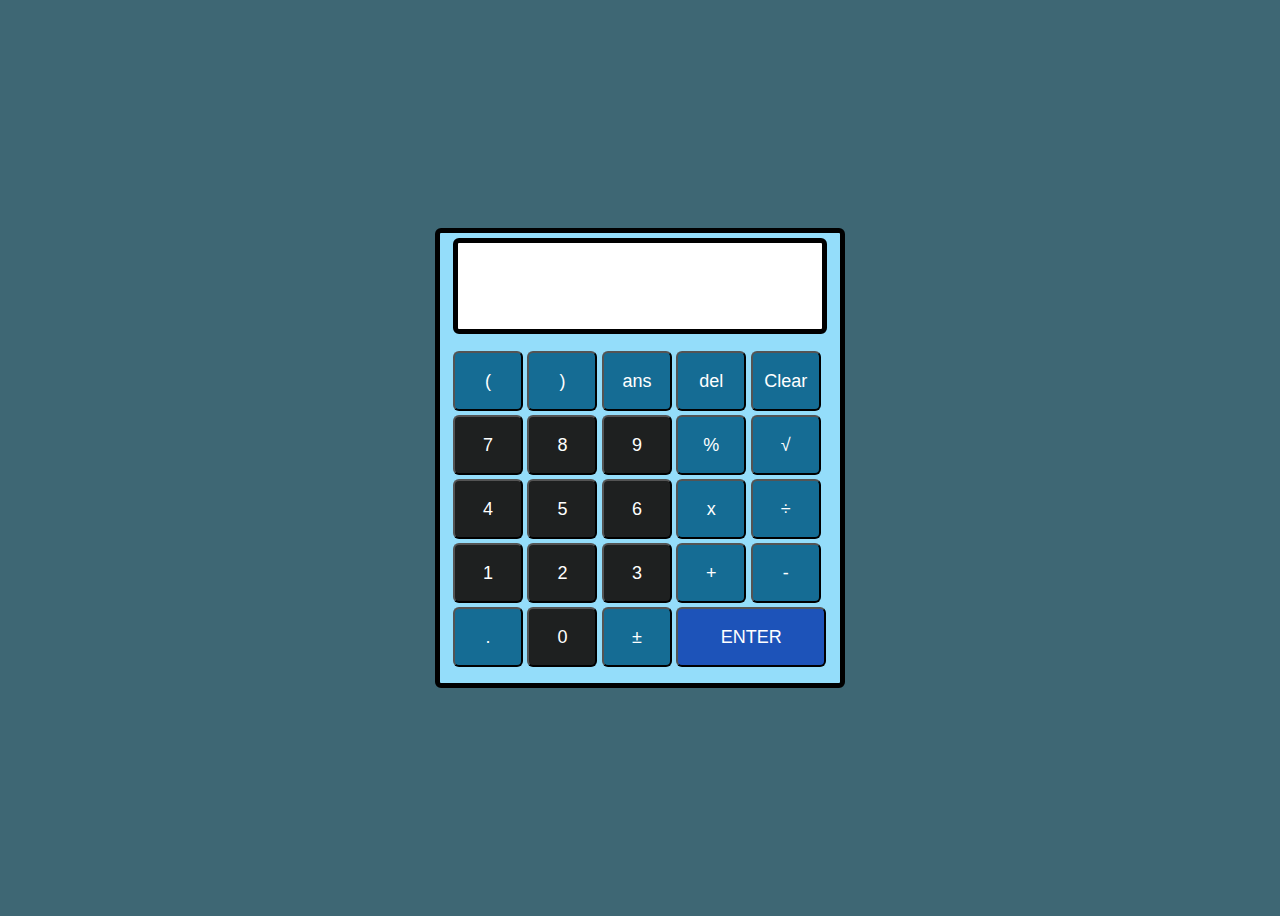
<file: calclator.html>
<!DOCTYPE html>
<html lang="en">
<head>
   <link rel="stylesheet" href="Calc.css">
   <title>Calulator</title>
</head>
<body><br><br>
   <div class="main" >
      <input type="text" id ='res'>
      <div class="btn">
         <input type="button" value = '(' onclick = "Solve('{')" id="ers">
         <input type="button" value = ')' onclick = "Solve('}')" id="ers" >
         <input type="button" value = 'ans' onclick = "Result()" id="ers" >
         <input type="button" value = 'del' onclick ="Back('←')" id="ers" >
         <input type="button" value = 'Clear' onclick = "Clear()" id="ers">
         <br>
                <input type="button" value = '7' onclick = "Solve('7')" >
                <input type="button" value = '8' onclick = "Solve('8')">
                <input type="button" value = '9' onclick = "Solve('9')">
                <input type="button" value = '%' onclick = "Solve('%')" id="ers">
                <input type="button" value = '√' onclick = "myfunction()" id="ers">
                     <br>
                     <input type="button" value = '4' onclick = "Solve('4')">
                     <input type="button" value = '5' onclick = "Solve('5')">
                     <input type="button" value = '6' onclick = "Solve('6')">
                     <input type="button" value = 'x' onclick = "Solve('*')"id='ers'>
                     <input type="button" value = '÷' onclick = "Solve('/')" id="ers">
                     <br>
                <input type="button" value = '1' onclick = "Solve('1')">
                <input type="button" value = '2' onclick = "Solve('2')">
                <input type="button" value = '3' onclick = "Solve('3')">
                <input type="button" value = '+' onclick = "Solve('+')" id="ers">
                <input type="button" value = '-' onclick = "Solve('-')" id="ers">
         <br>
         <input type="button" value = '.'onclick = "Solve('.')" id="ers">
         <input type="button" value = '0' onclick = "Solve('0')">
         <input type="button" value = '±' onclick = "Solve('-,+')" id="ers">
         <input type="button" value = 'ENTER' onclick = "Result()" id="dtd">
         
      </div>
   </div>
   <script src = 'Calc.js' ></script>
   <script lang="javascript">
      myfunction(){
         math.sqrt(ENTER);
      }
   </script>
</body>
</html>
</file>
<file: Calc.css>
html{
   padding:0;
   margin:0;
   font-family:Helvetica;
   font-family:sans-serif;
}
body{
   background-color: #3e6774;
   display: grid;
   height: 100vh;
   place-items: center;
}
.main{
   width: 400px;
   height: 450px;
   background-color: rgb(148, 221, 250);
   position: absolute;
   border: 5px solid black;
   border-radius: 6px; 
}
.main input[type='text'] {
   width: 88%;
   position: relative;
   height: 80px;
   top: 5px;
   text-align: right;
   padding: 3px 6px;
   outline: none;
   font-size: 40px;
   border: 5px solid black;
   display: flex;
   margin: auto;
   border-radius: 6px;
   color: black;
}
.btn input[type='button']{
   width:70px;
   padding: 2px;
   margin: 2px 0px;
   position: relative;
   left: 13px;
   top: 20px;
   height: 60px;
   cursor: pointer;
   font-size: 18px;
   transition: 0.5s;
   background-color: #1e2020;
   border-radius: 6px;
   color: white;
}
.btn input[type='button']:hover{
   background-color: rgb(106, 132, 206);
  color:white;
}
#dtd{
width:150px;
   padding: 2px;
   margin: 2px 0px;
   position: relative;
   left: 13px;
   top: 20px;
   height: 60px;
   cursor: pointer;
   font-size: 18px;
   transition: 0.5s;
   background-color: #1d53b9;
   border-radius: 6px;
   color: white;
}
#ers
{ width:70px;
    padding: 2px;
    margin: 2px 0px;
    position: relative;
    left: 13px;
    top: 20px;
    height: 60px;
    cursor: pointer;
    font-size: 18px;
    transition: 0.5s;
    background-color: #156c94;
    border-radius: 6px;
    color: white;}
</file>
